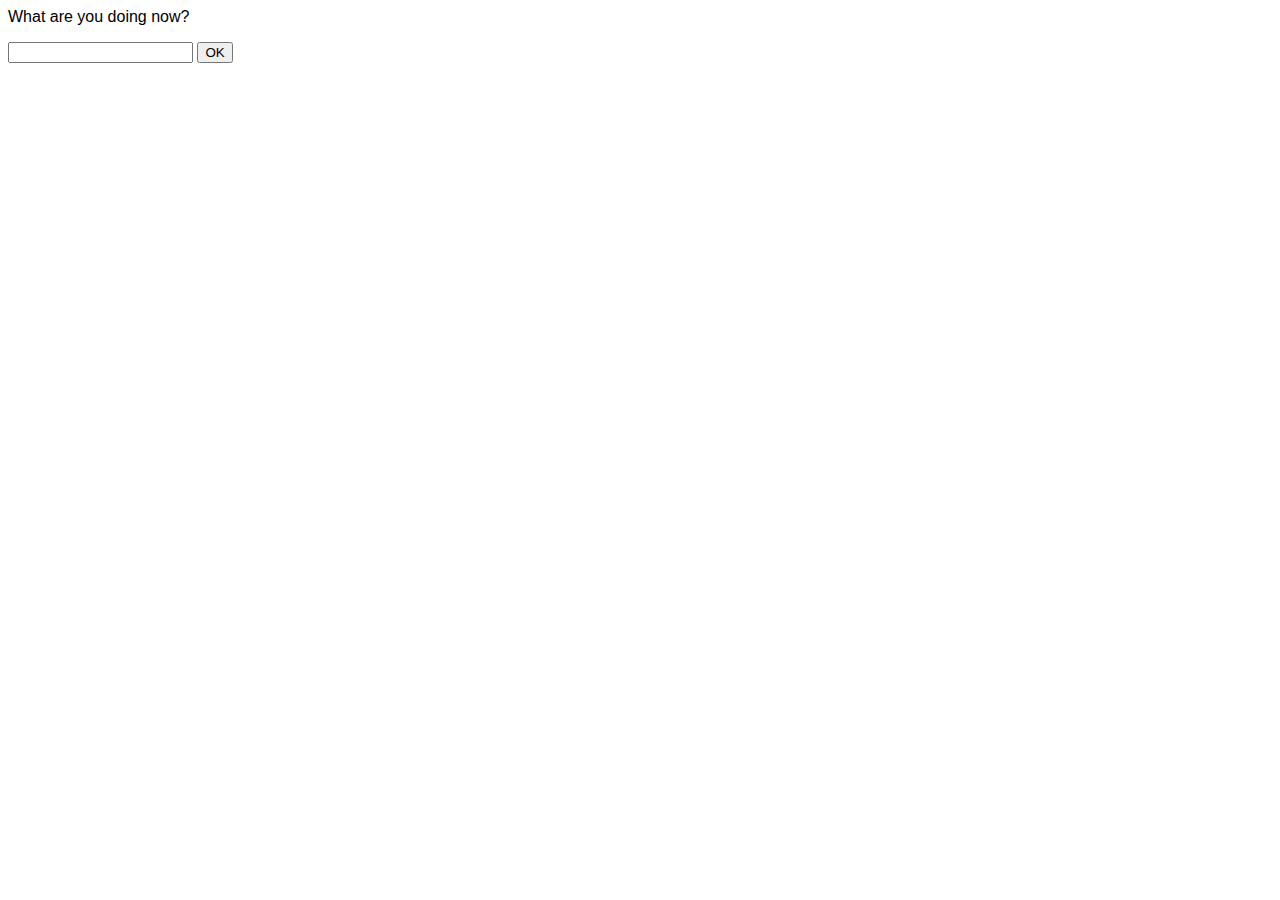
<file: Resources/popup.html>
<html>

<head>
	<style>
		body{
			background: white;
			font-family: helvetica, sans-seriff;
		}
	</style>
	<script>
		//Puts typed response into a database
		//TODO: get ID to increment every time
		function sendResponse(){
			response = document.getElementById('doing').value;
			var db = Ti.Database.open('experience');
			db.execute("CREATE TABLE IF NOT EXISTS Experiences(id INTEGER, time TEXT, response TEXT)");
			db.execute("INSERT INTO Experiences VALUES(1, CURRENT_TIMESTAMP,'"+ response + "')"); 
			db.close();
			
			//Cleans up the window to reuse at next interval
			response.value = '';
			popup = Ti.UI.currentWindow;
			popup.hide();
			
		}
		
		//Intercepts any close events and hides window instead
		var appWindow = Ti.UI.getCurrentWindow();
    	appWindow.addEventListener(Ti.CLOSE, function(event) {
			appWindow.hide();
			event.preventDefault();
			return false;
		});
	</script>
</head>


<body>
	<p>What are you doing now?</p>
	<form>
		<input type="text" name="doing" id="doing" onkeydown="if(event.keyCode == 13){ sendResponse() }">
		<button onClick="sendResponse()">OK</button>
	</form>
</body>


</html>
</file>
